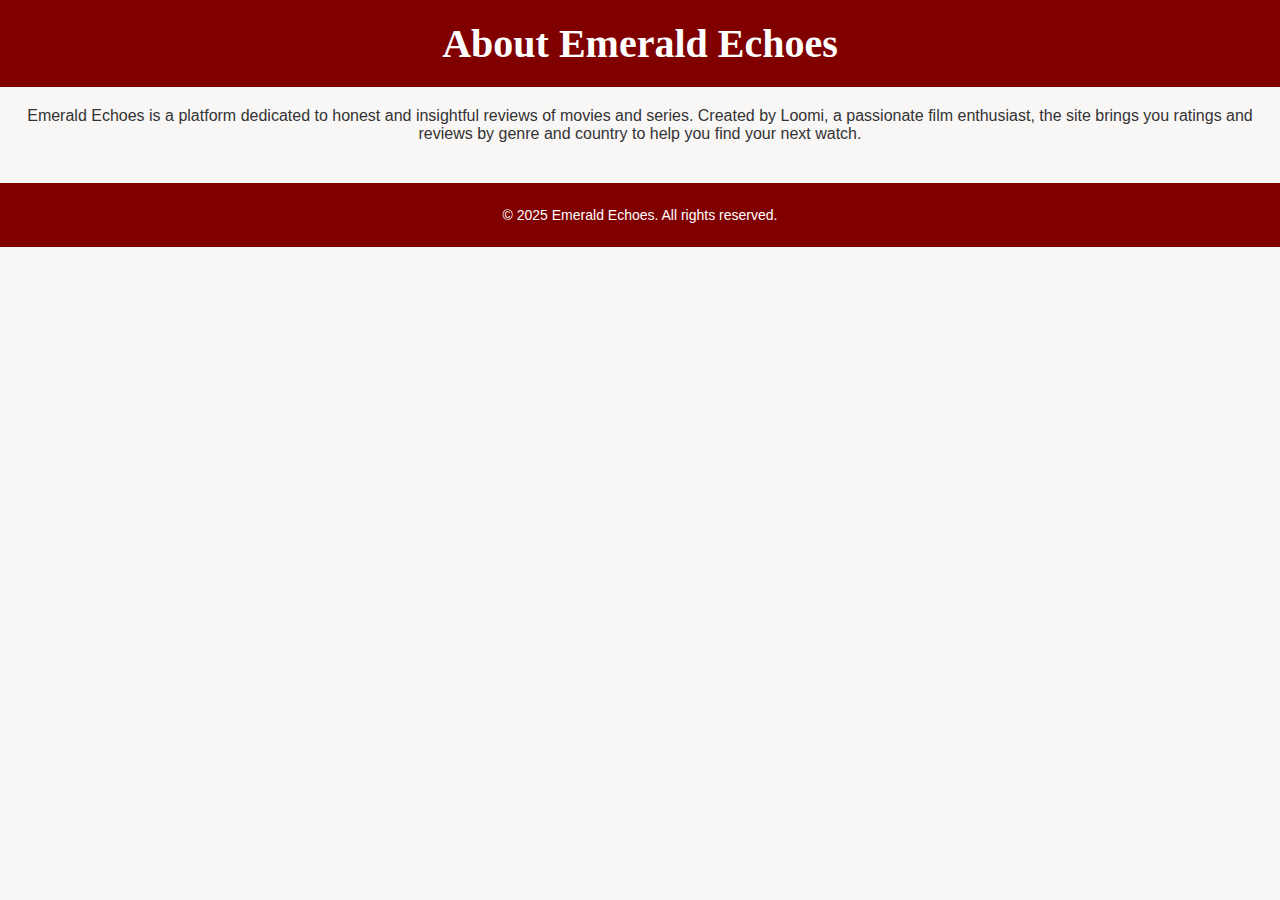
<file: about.html>
<!DOCTYPE html>
<html lang="en">
<head>
    <meta charset="UTF-8">
    <meta name="viewport" content="width=device-width, initial-scale=1.0">
    <title>About Emerald Echoes</title>
    <link rel="stylesheet" href="css/styles.css">
</head>
<body>
    <header>
        <h1>About Emerald Echoes</h1>
    </header>
    <main>
        <p>Emerald Echoes is a platform dedicated to honest and insightful reviews of movies and series. Created by Loomi, a passionate film enthusiast, the site brings you ratings and reviews by genre and country to help you find your next watch.</p>
    </main>
    <footer>
        <p>© 2025 Emerald Echoes. All rights reserved.</p>
    </footer>
</body>
</html>
</file>
<file: css/styles.css>
/* General Styles */
body {
  font-family: 'Roboto', sans-serif;
  background-color: #f9f7f6; /* Light background */
  color: #333;
  margin: 0;
  padding: 0;
  text-align: center; /* Centers all content by default */
}

/* Header Section */
header {
  background-color: #800000; /* Burgundy */
  color: white;
  padding: 20px 10px;
  margin-bottom: 20px;
}

header h1 {
  font-family: 'Lora', serif; /* Title font */
  font-size: 40px;
  margin: 0;
}

header p {
  font-size: 18px;
  margin-top: 5px;
}

/* About Me Section */
#about {
  margin: 20px auto;
  max-width: 600px;
}

.profile-pic {
  width: 150px;
  height: 150px;
  border-radius: 50%;
  margin-bottom: 10px;
}

#about h2 {
  font-family: 'Lora', serif;
  font-size: 28px;
  color: #800000;
}

blockquote {
  font-style: italic;
  font-size: 18px;
  color: #555;
  margin-top: 10px;
}

/* Navigation Section */
#navigation {
  margin: 30px auto;
}

.nav-button {
  background-color: #800000;
  color: white;
  padding: 10px 20px;
  font-size: 18px;
  border: none;
  cursor: pointer;
  border-radius: 5px;
  margin: 5px;
}

.nav-button:hover {
  background-color: #660000;
}

#search {
  margin-top: 20px;
}

#search-bar {
  padding: 10px;
  font-size: 16px;
  width: 250px;
  border: 1px solid #ccc;
  border-radius: 5px;
}

#search button {
  background-color: #800000;
  color: white;
  padding: 10px 15px;
  border: none;
  border-radius: 5px;
  cursor: pointer;
}

#search button:hover {
  background-color: #660000;
}

/* Footer Section */
footer {
  margin-top: 40px;
  padding: 10px;
  background-color: #800000;
  color: white;
  font-size: 14px;
}
</file>
